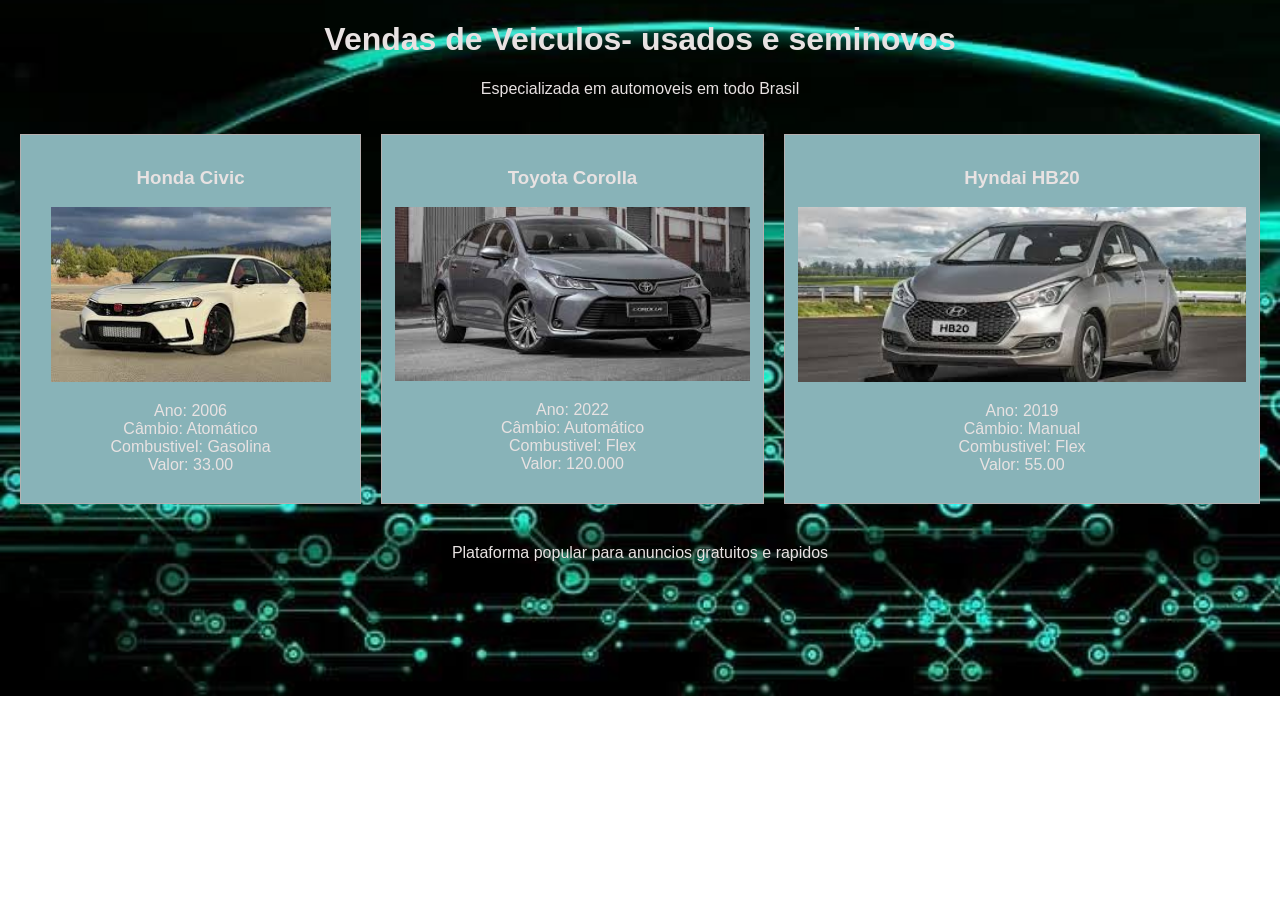
<file: index.html>
<!DOCTYPE html>
<html lang="pt-BR">
<head>
    <meta charset="UTF-8">
    <meta name="viewport" content="width=device-width, initial-scale=1.0">
    <title>Venda de Veiculos</title>
    <link rel="stylesheet" href="Carros.css">
</head>
<body>

    <h1>Vendas de Veiculos- usados e seminovos</h1>
    <p>Especializada em automoveis em todo Brasil</p>

    <div class="container">

        <div class="card">
            <h3>Honda Civic</h3>
            <img src="carro.hondacivic.png.jfif" alt="Carros 1" width="280">
            <p>
                Ano: 2006<br>
                Câmbio: Atomático<br>
                Combustivel: Gasolina<br> 
                Valor: 33.00
            </p>
        </div>

        <divc class="card">
            <h3>Toyota Corolla</h3>
            <img src="carro.toyotocorolla.png.jfif" alt="Carros 2" width="355">
            <p>
                Ano: 2022<br>
                Câmbio: Automático<br>
                Combustivel: Flex<br> 
                Valor: 120.000
            </p>
        </divc>

        <divc class="card">
            <h3>Hyndai HB20</h3>
            <img src="carro.hyndaihb20.png.jfif" alt="Carros 3" width="448">
            <p>
                Ano: 2019<br>
                Câmbio: Manual<br>
                Combustivel: Flex<br> 
                Valor: 55.00
            <p>

        </div>

        <footer>
            <p>Plataforma popular para anuncios gratuitos e rapidos</p>
        </footer>

</body>
</html>
</file>
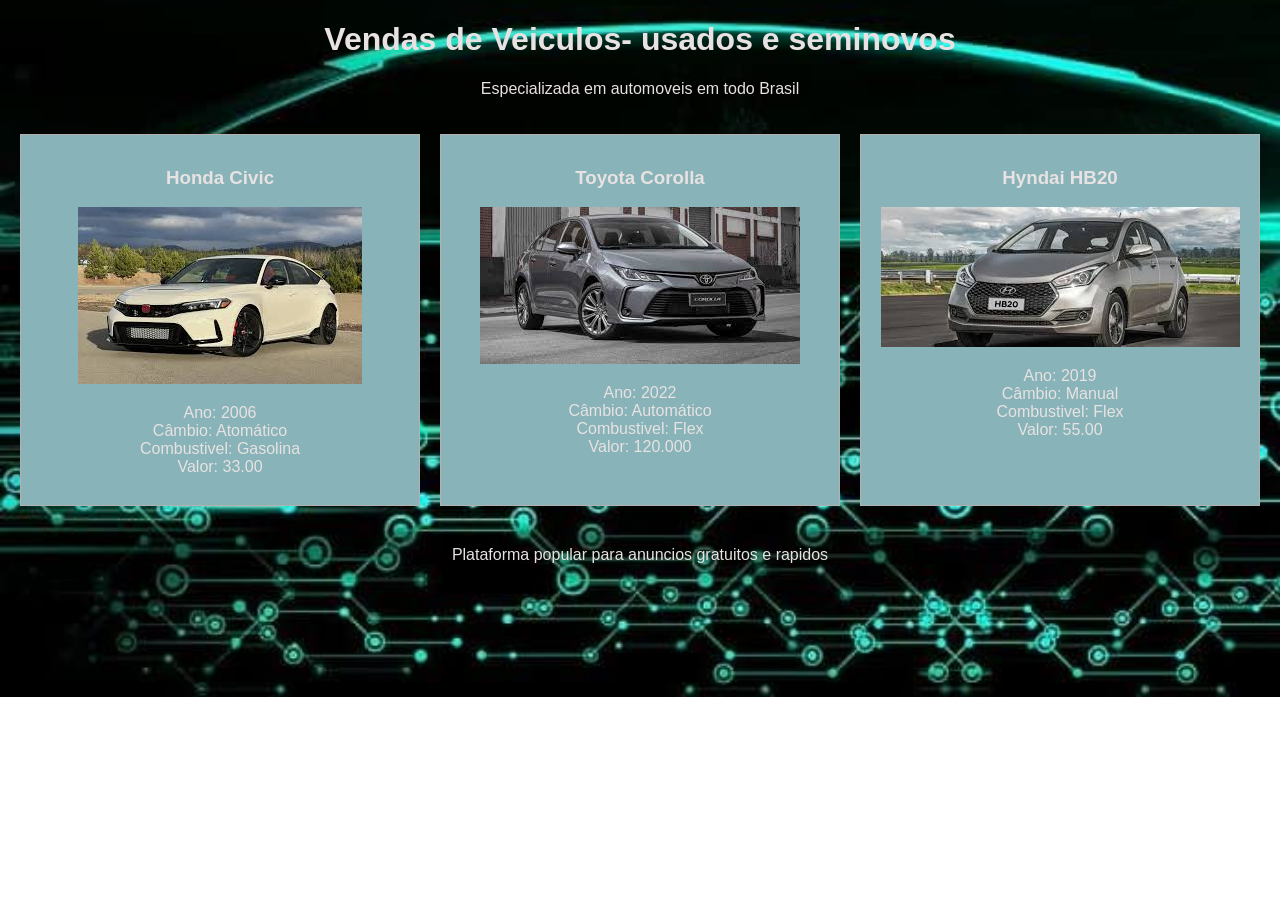
<file: index.html.html>
<!DOCTYPE html>
<html lang="pt-BR">
<head>
    <meta charset="UTF-8">
    <meta name="viewport" content="width=device-width, initial-scale=1.0">
    <title>Venda de Veiculos</title>
    <link rel="stylesheet" href="Carros.css">
</head>
<body>

    <h1>Vendas de Veiculos- usados e seminovos</h1>
    <p>Especializada em automoveis em todo Brasil</p>

    <div class="container">

        <div class="card">
            <h3>Honda Civic</h3>
            <img src="carro.hondacivic.png.jfif" alt="Carros 1">
            <p>
                Ano: 2006<br>
                Câmbio: Atomático<br>
                Combustivel: Gasolina<br> 
                Valor: 33.00
            </p>
        </div>

        <divc class="card">
            <h3>Toyota Corolla</h3>
            <img src="carro.toyotocorolla.png.jfif" alt="Carros 2">
            <p>
                Ano: 2022<br>
                Câmbio: Automático<br>
                Combustivel: Flex<br> 
                Valor: 120.000
            </p>
        </divc>

        <divc class="card">
            <h3>Hyndai HB20</h3>
            <img src="carro.hyndaihb20.png.jfif" alt="Carros 3">
            <p>
                Ano: 2019<br>
                Câmbio: Manual<br>
                Combustivel: Flex<br> 
                Valor: 55.00
            <p>

        </div>

        <footer>
            <p>Plataforma popular para anuncios gratuitos e rapidos</p>
        </footer>

</body>
</html>
</file>
<file: Carros.css>
body {
    color: rgb(232, 226, 226);
    background-image: url(forehead_desktop_p-2-1920x440-1-695x440.jpg);
    background-size: cover;
    background-repeat: no-repeat;
    background-position: left;
    font-family: Arial, sans-serif;
    margin: 0;
    text-align: center;
}

.container {
    display: grid;
    grid-template-columns: repeat(3, 1fr);
    gap: 20px;
    padding: 20px;
}

.card {
    border: 1px solid #b5b0b0;
    padding: 13px;
    background-color: rgb(136, 179, 184);
}

.card img {
    height: auto;
}

/* Tablet */
@media (max-width: 700px) {
    .container {
        grid-template-columns: repeat(2, 1fr);
    }
}

/* Celular */
@media (max-width: 600px) {
    .container {
        grid-template-columns: 1fr;
    }
}

footer {
    margin: 20px;
}
</file>
